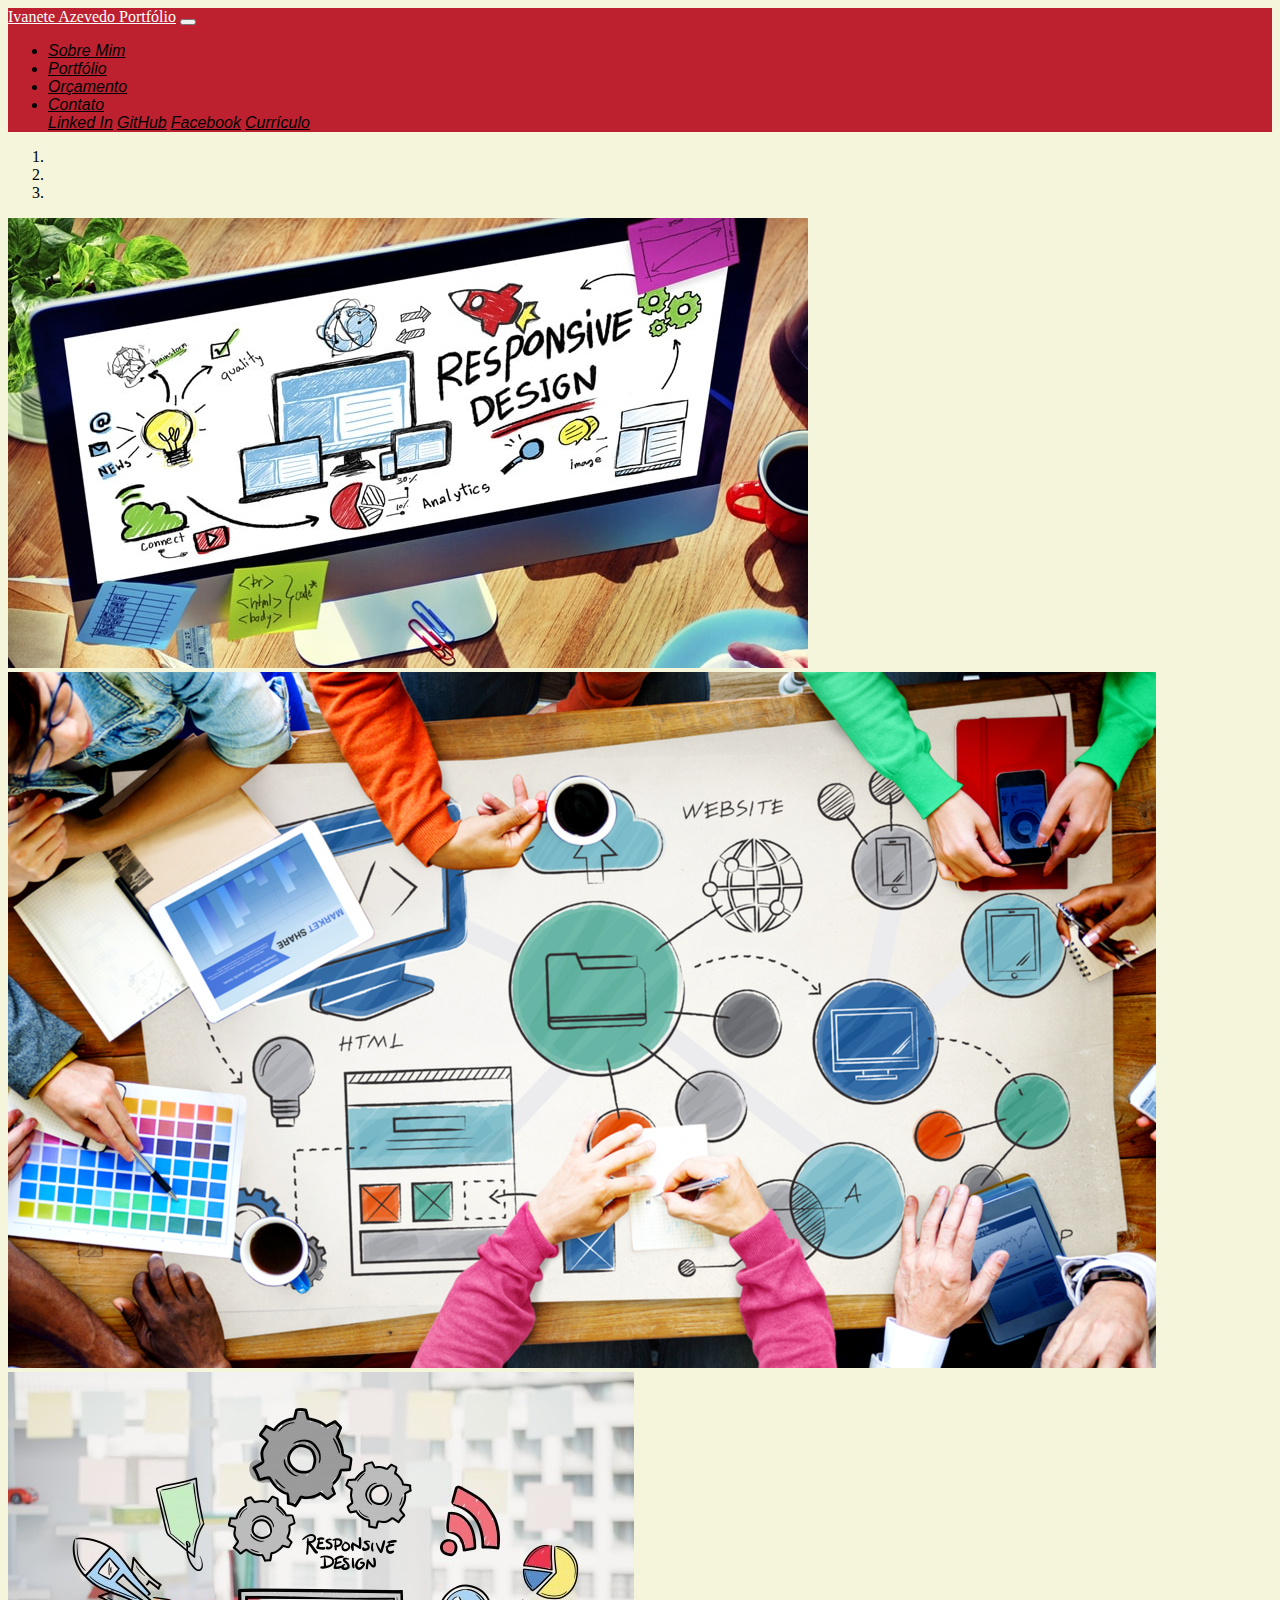
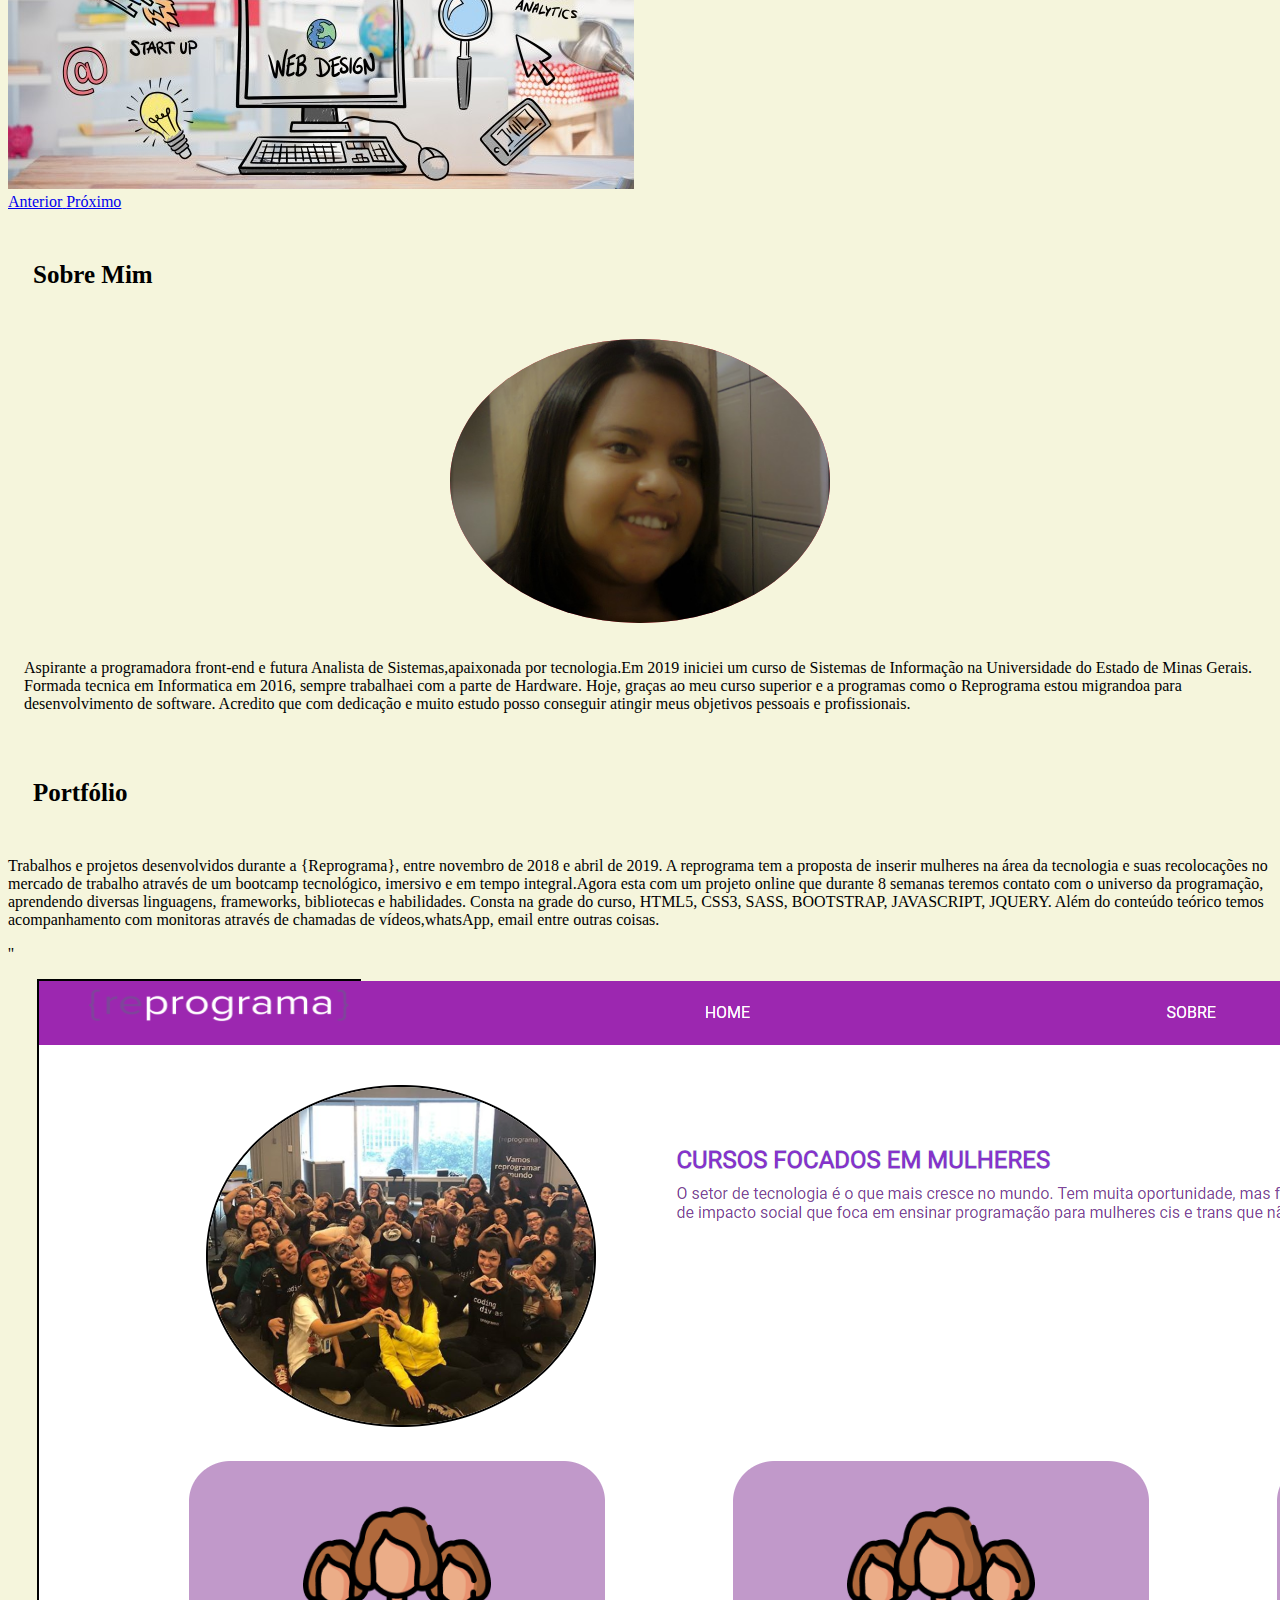
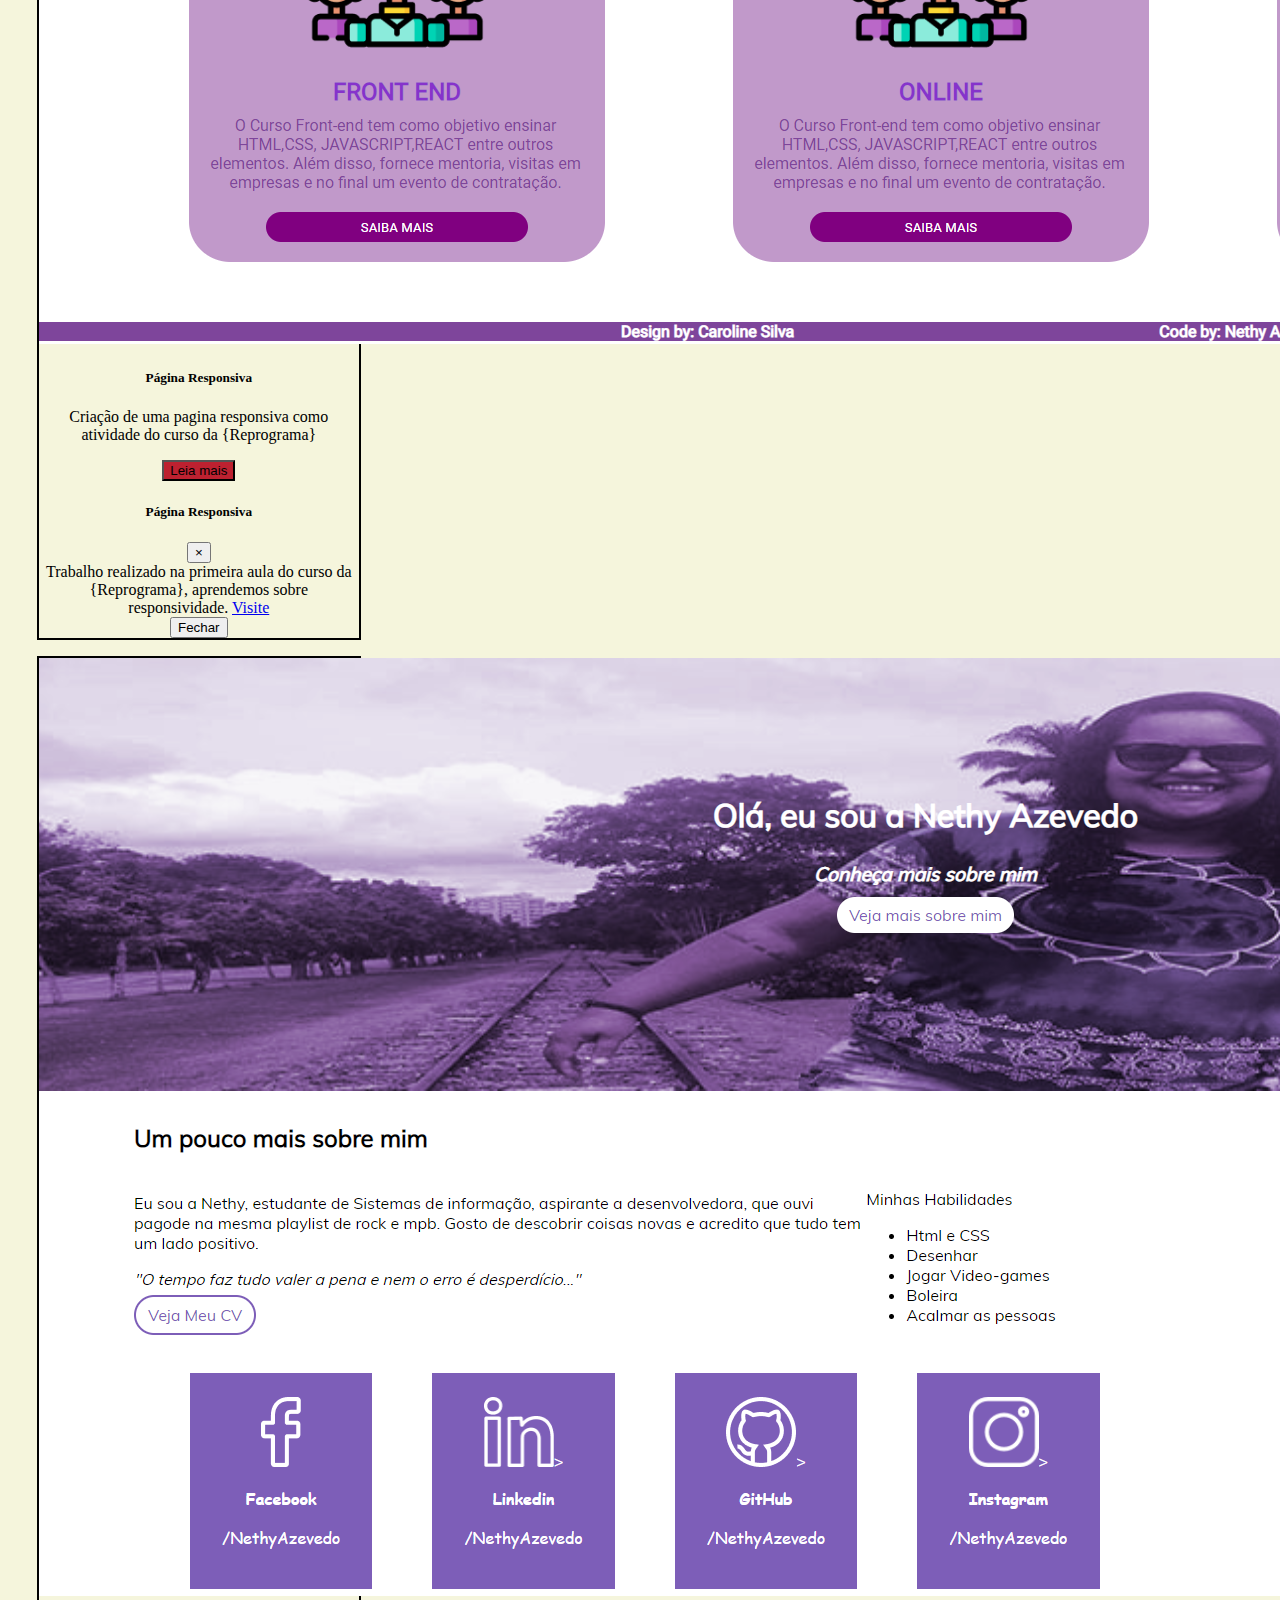
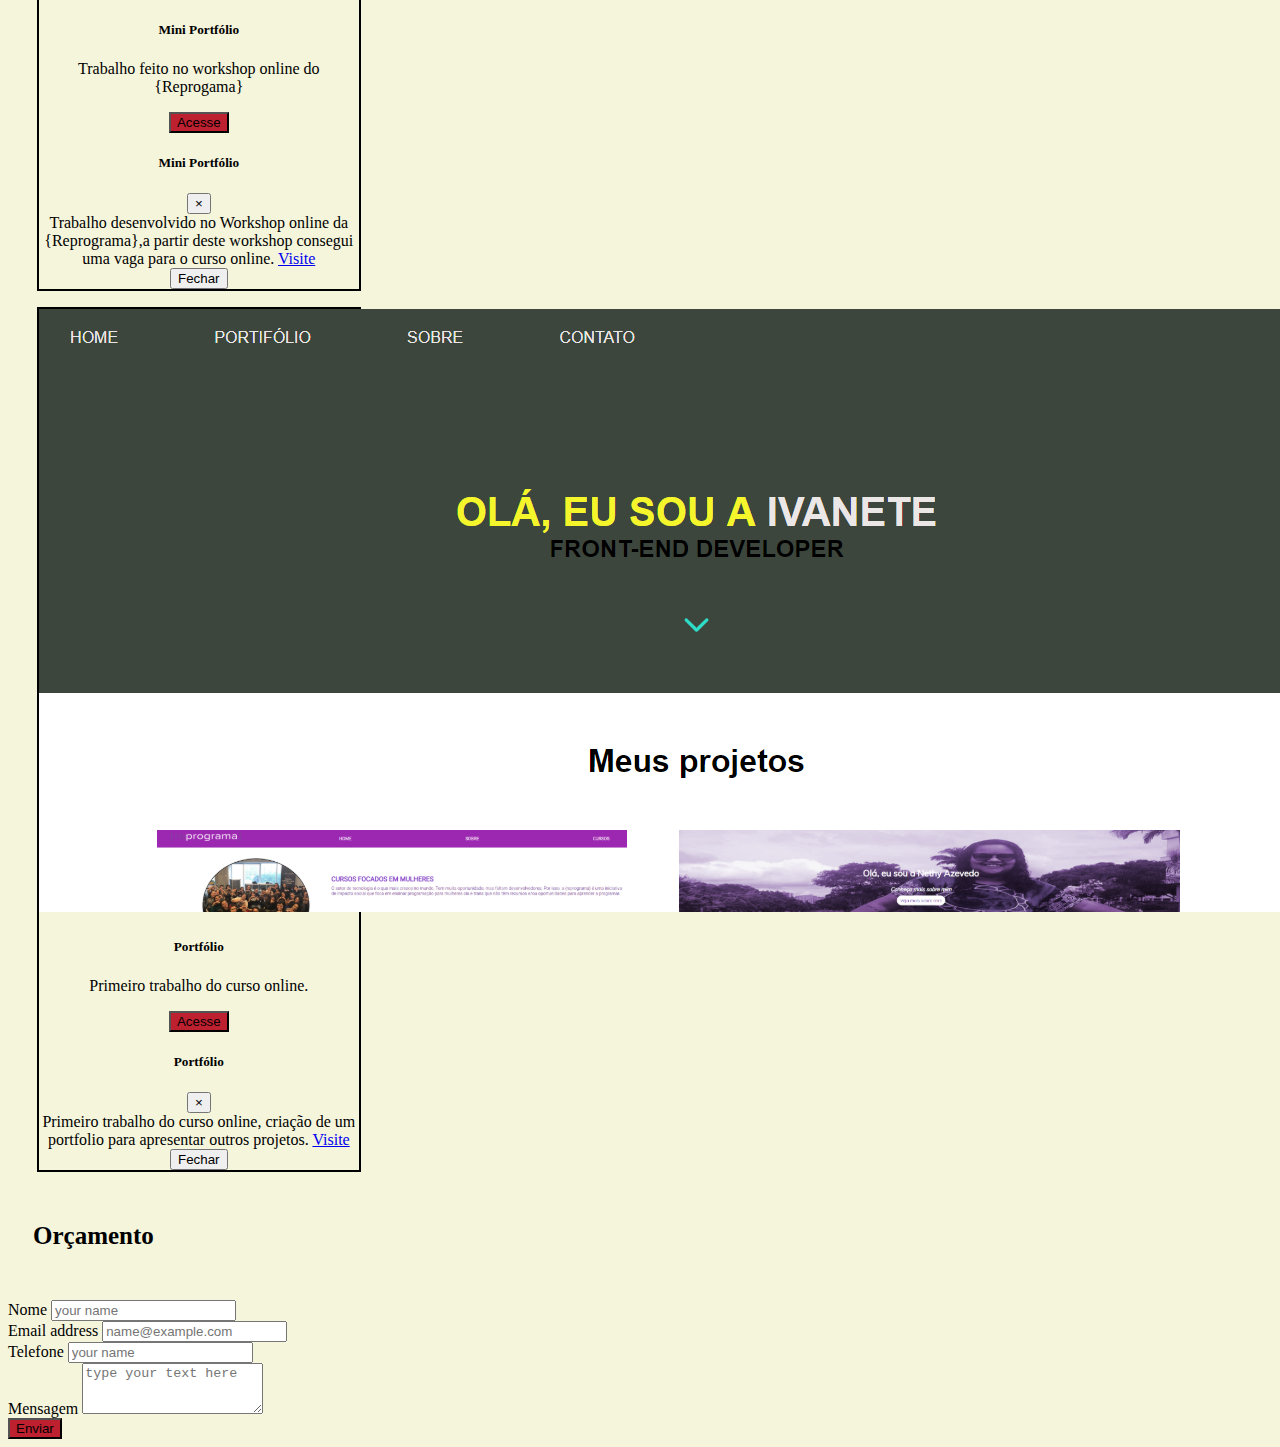
<file: index.html>
<!DOCTYPE html>
<html>

<head>
    <meta charset="utf-8" />
    <meta http-equiv="X-UA-Compatible" content="IE=edge">
    <title>Ivanete Azevedo - Portfólio</title>
    <meta name="viewport" content="width=device-width, initial-scale=1">
    <link rel="stylesheet" href="https://stackpath.bootstrapcdn.com/bootstrap/4.1.3/css/bootstrap.min.css"
        integrity="sha384-MCw98/SFnGE8fJT3GXwEOngsV7Zt27NXFoaoApmYm81iuXoPkFOJwJ8ERdknLPMO" crossorigin="anonymous">
    <link rel="stylesheet" href="https://use.fontawesome.com/releases/v5.7.0/css/all.css"
        integrity="sha384-lZN37f5QGtY3VHgisS14W3ExzMWZxybE1SJSEsQp9S+oqd12jhcu+A56Ebc1zFSJ" crossorigin="anonymous">
    <link rel="stylesheet" href="src/css/style.css">
    <script src="https://stackpath.bootstrapcdn.com/bootstrap/4.1.3/js/bootstrap.min.js"
        integrity="sha384-ChfqqxuZUCnJSK3+MXmPNIyE6ZbWh2IMqE241rYiqJxyMiZ6OW/JmZQ5stwEULTy"
        crossorigin="anonymous"></script>
</head>

<body>
    <!-- NavBar -->
    <section class="top-navbar">
        <nav class="nav-primary navbar navbar-expand-lg">
            <div class="container">
                <!--Marca-->
                <a class="navbar-brand" href="#">Ivanete Azevedo Portfólio</a>
                <!--Botão---->
                <button class="navbar-toggler"  type="button" data-toggle="collapse" data-target="#navbarNavDropdown"
                    aria-controls="navbarNavDropdown" aria-expanded="false" aria-label="Toggle navigation">
                    <span class="navbar-toggler-icon"></span>
                </button>
                <!--Itens da Navegação-->
                <div class="collapse navbar-collapse" id="navbarNavDropdown">
                    <ul class="navbar-nav">
                        <li class="nav-item">
                            <a class="nav-link" href="#about">Sobre Mim</a>
                        </li>
                        <li class="nav-item">
                            <a class="nav-link" href="#portfolio">Portfólio</a>
                        </li>
                        <li class="nav-item">
                            <a class="nav-link" href="#contact">Orçamento</a>
                        </li>
                        <!--Nav Dropdown-->
                        <li class="nav-item dropdown">
                            <a class="nav-link dropdown-toggle" href="#" id="navbarDropdownMenuLink" role="button"
                                data-toggle="dropdown" aria-haspopup="true" aria-expanded="false">
                                Contato
                            </a>
                            <!--Itens Dropdown-->
                            <div class="dropdown-menu" aria-labelledby="navbarDropdownMenuLink">
                                <a class="dropdown-item" href="https://www.linkedin.com/in/ivanete-azevedo-934510bb/" target="_blank">Linked In</a>
                                <a class="dropdown-item" href="https://github.com/Nethy08" target="_blank">GitHub</a>
                                <a class="dropdown-item" href="https://www.facebook.com/profile.php?id=100010717144882" target="_blank">Facebook</a>
                                <a class="dropdown-item" href="curriculo.html" target="_blank">Currículo</a>
                                <!-- <a class="dropdown-item" href="https://learn.freecodecamp.org/" target="_blank">Free Code Camp</a> -->
                            </div>
                        </li>
                    </ul>
                </div>
            </div>
        </nav>
    </section>
    <!-- Caroussel -->
    <section class="caroussel">
        <div id="carouselExampleIndicators" class="carousel slide" data-ride="carousel">
            <ol class="carousel-indicators">
                <li data-target="#carouselExampleIndicators" data-slide-to="0" class="active"></li>
                <li data-target="#carouselExampleIndicators" data-slide-to="1"></li>
                <li data-target="#carouselExampleIndicators" data-slide-to="2"></li>
            </ol>
            <div class="carousel-inner">
                <div class="carousel-item active">
                    <img class="d-block w-100" src="src/assets/car-1.jpg" alt="Primeiro Slide">
                </div>
                <div class="carousel-item">
                    <img class="d-block w-100" src="src/assets/car-2.jpg" alt="Segundo Slide">
                </div>
                <div class="carousel-item">
                    <img class="d-block w-100" src="src/assets/car-3.jpg" alt="Terceiro Slide">
                </div>
            </div>
            <a class="carousel-control-prev" href="#carouselExampleIndicators" role="button" data-slide="prev">
                <span class="carousel-control-prev-icon" aria-hidden="true"></span>
                <span class="sr-only">Anterior</span>
            </a>
            <a class="carousel-control-next" href="#carouselExampleIndicators" role="button" data-slide="next">
                <span class="carousel-control-next-icon" aria-hidden="true"></span>
                <span class="sr-only">Próximo</span>
            </a>
        </div>
    </section>
    <!-- Responsive Image and Text -->
    <section id="about" class="about">
        <div class="container">
            <div class="text-center" >
                    <p class="title-section" >Sobre Mim</p>
            </div>
            <div class="about-img">
                <img src="src/assets/net.jpg" alt="..." class="img-thumbnail">
            </div>
            <p class="about-texto">Aspirante a programadora front-end e futura Analista de Sistemas,apaixonada por tecnologia.Em 
                2019 iniciei um curso de Sistemas de Informação na Universidade do Estado de Minas Gerais.

                Formada tecnica em Informatica em 2016, sempre trabalhaei com a parte de Hardware. Hoje, graças ao meu curso
                superior e a programas como o Reprograma estou migrandoa para desenvolvimento de software. Acredito que com dedicação
                e muito estudo posso conseguir atingir meus objetivos pessoais e profissionais.
            </p>
        </div>
    </section>
    <!-- Cards and Modal -->
    <section id="portfolio" class="portfolio">
        <div class="container">
            <p class="text-center">Portfólio</p>
            <p class="servicos-texto">Trabalhos e projetos desenvolvidos durante a {Reprograma}, entre novembro de 2018 e abril de 2019.
                 A reprograma tem a proposta de inserir mulheres na área da tecnologia e suas recolocações no mercado de trabalho 
                 através de um bootcamp tecnológico, imersivo e em tempo integral.Agora esta com um projeto online que 
                  durante 8 semanas teremos contato com o universo da programação, aprendendo diversas linguagens, 
                  frameworks, bibliotecas e habilidades. Consta na grade do curso, HTML5, CSS3, SASS, BOOTSTRAP, JAVASCRIPT, JQUERY.
                   Além do conteúdo teórico temos acompanhamento com monitoras através de chamadas de vídeos,whatsApp, email entre outras coisas.
                </p>
            <!-- inicio card 1 -->
            <div class="card-deck">''
                <div class="card">
                    <img class="card-img-top" src="src/assets/site1.PNG" alt="Card image cap">
                    <div class="card-body">
                        <h5 class="card-title"> Página Responsiva </h5>
                        <p class="card-text">Criação de uma pagina responsiva como atividade do curso da {Reprograma}</p>
                    </div>
                    <!-- Botão para acionar modal -->
                    <button type="button" class="btn btn-primary" data-toggle="modal" data-target="#modalExemplo-1">
                        Leia mais
                    </button>

                    <!-- Modal -->
                    <div class="modal fade" id="modalExemplo-1" tabindex="-1" role="dialog"
                        aria-labelledby="exampleModalLabel" aria-hidden="true">
                        <div class="modal-dialog" role="document">
                            <div class="modal-content">
                                <div class="modal-header">
                                    <h5 class="modal-title" id="exampleModalLabel">Página Responsiva</h5>
                                    <button type="button" class="close" data-dismiss="modal" aria-label="Fechar">
                                        <span aria-hidden="true">&times;</span>
                                    </button>
                                </div>
                                <div class="modal-body">
                                       Trabalho realizado na primeira aula do curso da {Reprograma}, aprendemos sobre 
                                       responsividade.
                                       <a href="https://nethyaula1.netlify.com/" target="_blank">Visite</a>


                                </div>

                                <div class="modal-footer">
                                    <button type="button" class="btn btn-secondary" data-dismiss="modal">Fechar</button>
                                </div>
                            </div>
                        </div>
                    </div>
                </div>
                <!-- fim card 1 -->
                <!-- inicio card 2 -->
                <div class="card">
                    <img class="card-img-top" src="src/assets/site2.PNG" alt="Card image cap">
                    <div class="card-body">
                        <h5 class="card-title">Mini Portfólio</h5>
                        <p class="card-text">Trabalho feito no workshop online do {Reprogama} </p>
                    </div>
                    <!-- Botão para acionar modal -->
                    <button type="button" class="btn btn-primary" data-toggle="modal" data-target="#modalExemplo2">
                        Acesse
                    </button>

                    <!-- Modal -->
                    <div class="modal fade" id="modalExemplo2" tabindex="-1" role="dialog"
                        aria-labelledby="exampleModalLabel" aria-hidden="true">
                        <div class="modal-dialog" role="document">
                            <div class="modal-content">
                                <div class="modal-header">
                                    <h5 class="modal-title" id="exampleModalLabel2">Mini Portfólio</h5>
                                    <button type="button" class="close" data-dismiss="modal" aria-label="Fechar">
                                        <span aria-hidden="true">&times;</span>
                                    </button>
                                </div>
                                <div class="modal-body">
                                        Trabalho desenvolvido no Workshop online da {Reprograma},a partir deste workshop consegui uma vaga
                                        para o curso online. 
                                        <a href="https://ivaneteazevedo.netlify.com/" target="_blank">Visite</a>
                                </div>
                                <div class="modal-footer">
                                    <button type="button" class="btn btn-secondary" data-dismiss="modal">Fechar</button>
                                </div>
                            </div>
                        </div>
                    </div>
                </div>
                <!-- fim card 2 -->
                <!-- inicio card 3 -->
                <div class="card">
                    <img class="card-img-top" src="src/assets/site3.PNG" alt="Card image cap">
                    <div class="card-body">
                        <h5 class="card-title">Portfólio</h5>
                        <p class="card-text"> Primeiro trabalho do curso online.</p>
                    </div>
                    <!-- Botão para acionar modal -->
                    <button type="button" class="btn btn-primary" data-toggle="modal" data-target="#modalExemplo3">
                        Acesse
                    </button>

                    <!-- Modal -->
                    <div class="modal fade" id="modalExemplo3" tabindex="-1" role="dialog"
                        aria-labelledby="exampleModalLabel" aria-hidden="true">
                        <div class="modal-dialog" role="document">
                            <div class="modal-content">
                                <div class="modal-header">
                                    <h5 class="modal-title" id="exampleModalLabel3">Portfólio</h5>
                                    <button type="button" class="close" data-dismiss="modal" aria-label="Fechar">
                                        <span aria-hidden="true">&times;</span>
                                    </button>
                                </div>
                                <div class="modal-body">
                                   Primeiro trabalho do curso online, criação de um portfolio para apresentar outros projetos.
                                   <a href="https://exercicio2aula1.netlify.com/" target="_blank">Visite</a>
                                </div>
                                <div class="modal-footer">
                                    <button type="button" class="btn btn-secondary" data-dismiss="modal">Fechar</button>
                                </div>
                            </div>
                        </div>
                    </div>
                </div>
            </div>
            <div class="card-border">
            </div>
        </div>
        </div>
    </section>
    <!-- Forms -->
    <section id="contact" class="contact">
        <div class="container">
            <div class="contact-form">
                <p class="text-center">Orçamento</p>
            </div>
            <form class="form-contact col-10" name="contact">
                <div class="form-group">
                    <label for="exampleFormControlInput1">Nome</label>
                    <input type="name" class="form-control" name="name" id="exampleFormControlInput1"
                        placeholder="your name">
                </div>
                <div class="form-group">
                    <label for="exampleFormControlInput2">Email address</label>
                    <input type="email" class="form-control" name="email" id="exampleFormControlInput2"
                        placeholder="name@example.com">
                </div>
                <div class="form-group">
                    <label for="exampleFormControlInput3">Telefone</label>
                    <input type="phone" class="form-control" name="phone" id="exampleFormControlInput3"
                        placeholder="your name">
                </div>

                <div class="form-group">
                    <label for="exampleFormControlTextarea4">Mensagem</label>
                    <textarea class="form-control" name="text" id="exampleFormControlTextarea4" rows="3"
                        placeholder="type your text here"></textarea>
                </div>
                <button class="btn btn-primary" type="submit">Enviar</button>
            </form>
        </div>
    </section>
    <script src="https://code.jquery.com/jquery-3.3.1.slim.min.js"
        integrity="sha384-q8i/X+965DzO0rT7abK41JStQIAqVgRVzpbzo5smXKp4YfRvH+8abtTE1Pi6jizo"
        crossorigin="anonymous"></script>
    <script src="https://cdnjs.cloudflare.com/ajax/libs/popper.js/1.14.3/umd/popper.min.js"
        integrity="sha384-ZMP7rVo3mIykV+2+9J3UJ46jBk0WLaUAdn689aCwoqbBJiSnjAK/l8WvCWPIPm49"
        crossorigin="anonymous"></script>
    <script src="https://stackpath.bootstrapcdn.com/bootstrap/4.1.3/js/bootstrap.min.js"
        integrity="sha384-ChfqqxuZUCnJSK3+MXmPNIyE6ZbWh2IMqE241rYiqJxyMiZ6OW/JmZQ5stwEULTy"
        crossorigin="anonymous"></script>

</body>

</html>
</file>
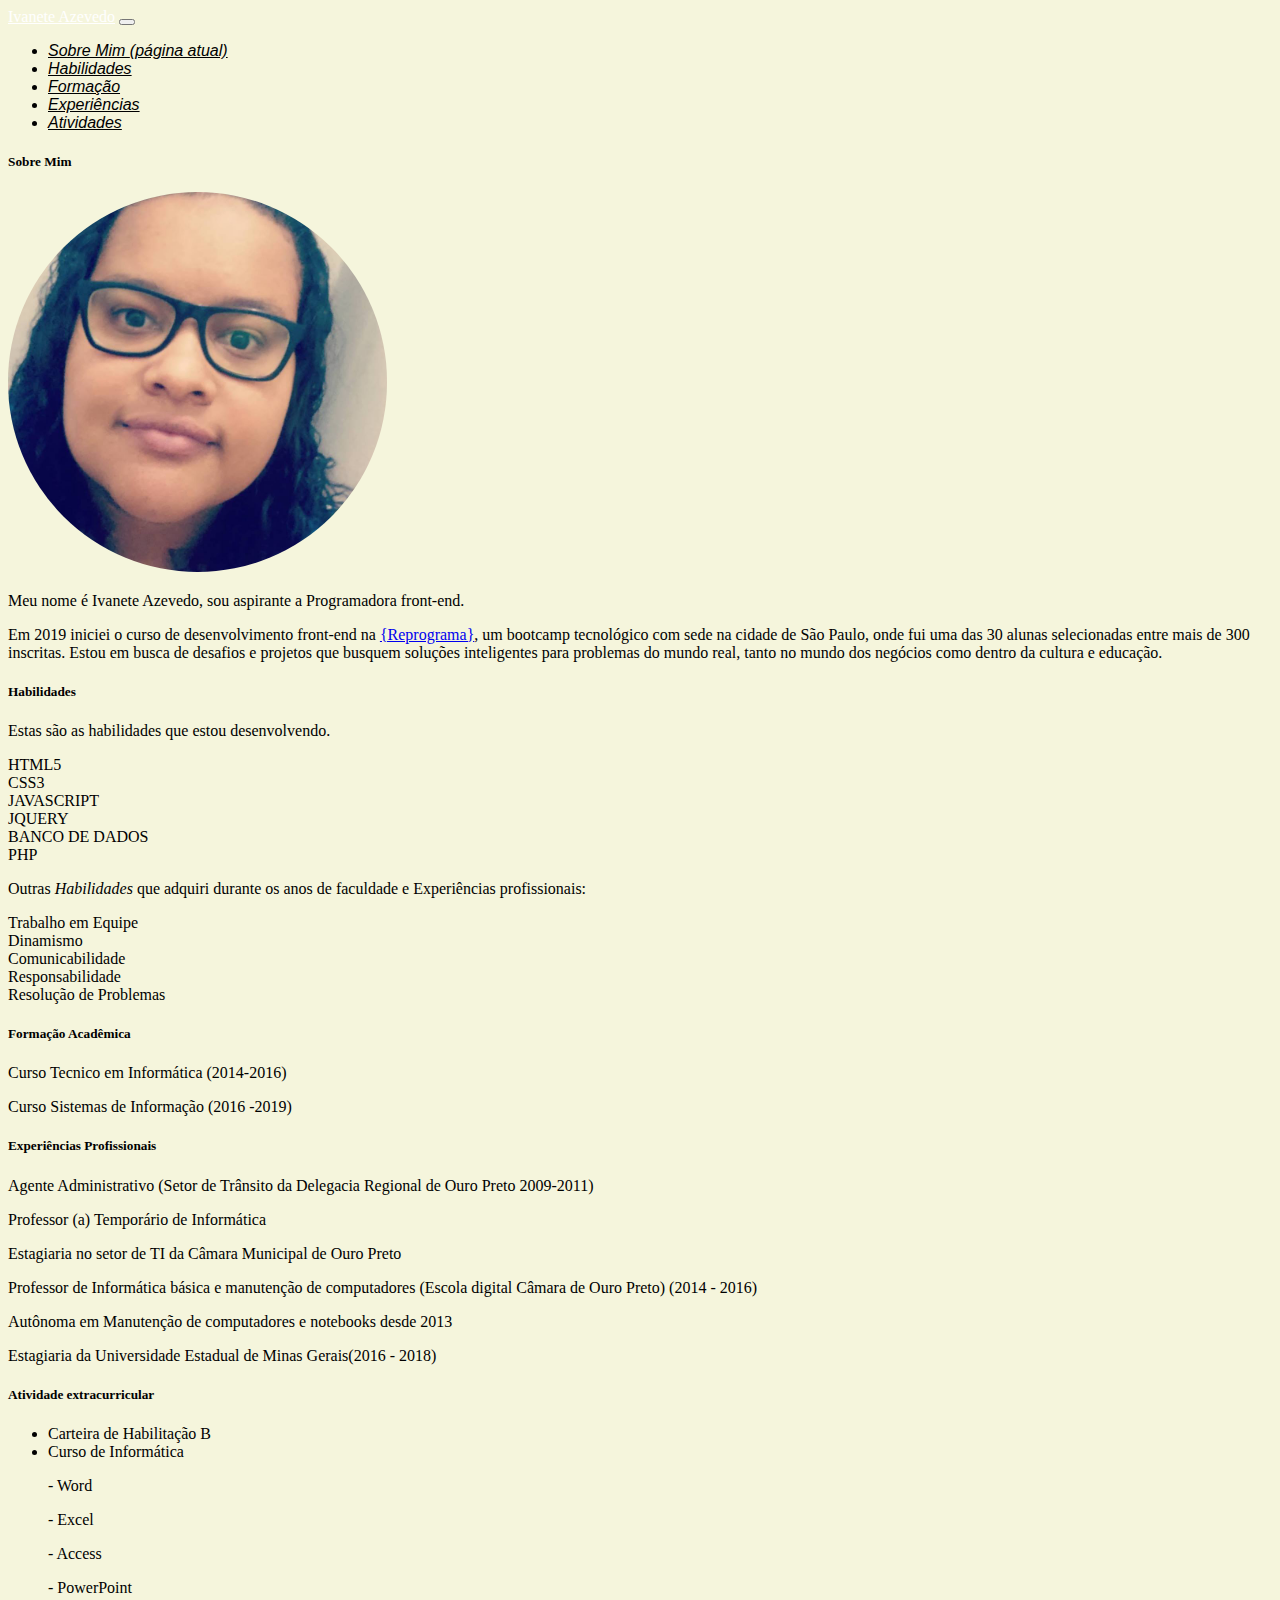
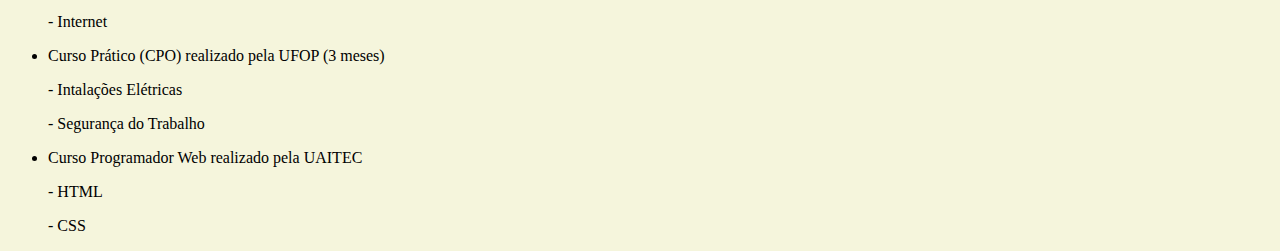
<file: curriculo.html>
<!DOCTYPE html>
<html lang="pt-br">

<head>
    <meta charset="UTF-8">
    <meta name="viewport" content="width=device-width, initial-scale=1.0">
    <title>Currículo Online Ivanete</title>
    <link rel="stylesheet" href="https://stackpath.bootstrapcdn.com/bootstrap/4.1.3/css/bootstrap.min.css" integrity="sha384-MCw98/SFnGE8fJT3GXwEOngsV7Zt27NXFoaoApmYm81iuXoPkFOJwJ8ERdknLPMO" crossorigin="anonymous">
    <link rel="stylesheet" href="src/css/style.css">
    <script src="https://stackpath.bootstrapcdn.com/bootstrap/4.1.3/js/bootstrap.min.js" integrity="sha384-ChfqqxuZUCnJSK3+MXmPNIyE6ZbWh2IMqE241rYiqJxyMiZ6OW/JmZQ5stwEULTy" crossorigin="anonymous"></script>
</head>

    
<body>
    <header>
        <nav class="navbar navbar-expand-lg navbar-dark bg-dark">
            <a class="navbar-brand" href="index.html">Ivanete Azevedo</a>
            <button class="navbar-toggler" type="button" data-toggle="collapse" data-target="#conteudoNavbarSuportado" aria-controls="conteudoNavbarSuportado" aria-expanded="false" aria-label="Alterna navegação">
                <span class="navbar-toggler-icon"></span>
            </button>

            <div class="collapse navbar-collapse" id="conteudoNavbarSuportado">
                <ul class="navbar-nav mr-auto">
                    <li class="nav-item active">
                        <a class="nav-link" href="#sobre">Sobre Mim <span class="sr-only">(página atual)</span></a>
                    </li>
                    <li class="nav-item">
                        <a class="nav-link" href="#habilidades">Habilidades</a>
                    </li>
                    <li class="nav-item">
                        <a class="nav-link" href="#formacao">Formação</a>
                    </li>
                    <li class="nav-item">
                        <a class="nav-link" href="#experiencias">Experiências</a>
                    </li>
                    <li class="nav-item">
                            <a class="nav-link" href="#atividades">Atividades</a>
                        </li>
                </ul>
            </div>
        </nav>
    </header>
         
    <section class="container mt-3">
        <div class="row .mx-lg-n5 mb-3 text-justify  align-items-start">

            <div id="sobre" class=" back col-sm px-lg-5 mb-3">
                <h5>Sobre Mim</h5>
                <img src="src/assets/eu.jpg" alt="minha fotografia" class="img-thumbnail mb-3 border border-warning">
                <p>Meu nome é Ivanete Azevedo, sou aspirante a Programadora front-end.</p>
                <p></p>
                <p>Em 2019 iniciei o curso de desenvolvimento front-end na <a href="https://www.reprograma.com.br/" class="link" target="_blank">{Reprograma}</a>, um bootcamp tecnológico com sede na cidade de São Paulo, onde fui uma das 30 alunas selecionadas entre mais de 300 inscritas. Estou em busca de desafios e projetos que busquem soluções inteligentes para problemas do mundo real, tanto no mundo dos negócios como dentro da cultura e educação.</p>
            </div>

            <div id="habilidades" class=" back col-sm px-lg-5 mb-3">
                <h5>Habilidades</h5>
                <p>Estas são as habilidades que estou desenvolvendo.</p>

                <div class="container">
                    <div class="progress mb-3">
                        <div class="progress-bar" role="progressbar" style="width: 89%" aria-valuenow="10" 
                        aria-valuemin="0" aria-valuemax="100">HTML5</div>
                    </div>
                    <div class="progress mb-3">
                        <div class="progress-bar bg-warning" role="progressbar" style="width: 80%" aria-valuenow="25" 
                        aria-valuemin="0" aria-valuemax="100">CSS3</div>
                    </div>
                    <div class="progress mb-3">
                        <div class="progress-bar bg-success" role="progressbar" style="width: 40%" aria-valuenow="50" 
                        aria-valuemin="0" aria-valuemax="100">JAVASCRIPT</div>
                    </div> 
                    <div class="progress mb-3">
                        <div class="progress-bar" role="progressbar" style="width: 40%" aria-valuenow="10" aria-valuemin="0"
                         aria-valuemax="100">JQUERY</div>
                    </div>
                    <div class="progress mb-3">
                        <div class="progress-bar bg-warning" role="progressbar" style="width: 55%" aria-valuenow="25" 
                        aria-valuemin="0" aria-valuemax="100">BANCO DE DADOS</div>
                    </div>
                    <div class="progress mb-3">
                        <div class="progress-bar bg-success" role="progressbar" style="width: 50%" aria-valuenow="50"
                         aria-valuemin="0" aria-valuemax="100">PHP</div>
                    </div>
                    

                    <p class="pskill mt-5">Outras <i>Habilidades</i> que adquiri durante os anos de faculdade e Experiências profissionais:</p>

                    <div class="progress mb-3">
                        <div class="progress-bar " role="progressbar" style="width: 100%" aria-valuenow="10" aria-valuemin="0" aria-valuemax="100">Trabalho em Equipe</div>
                    </div>
                    <div class="progress mb-3">
                        <div class="progress-bar bg-warning" role="progressbar" style="width: 100%" aria-valuenow="25" aria-valuemin="0" aria-valuemax="100">Dinamismo</div>
                    </div>
                    <div class="progress mb-3">
                        <div class="progress-bar bg-success" role="progressbar" style="width: 100%" aria-valuenow="50" aria-valuemin="0" aria-valuemax="100">Comunicabilidade</div>
                    </div>
                    <div class="progress mb-3">
                        <div class="progress-bar bg-info" role="progressbar" style="width: 100%" aria-valuenow="75" aria-valuemin="0" aria-valuemax="100">Responsabilidade</div>
                    </div>
                    <div class="progress mb-4">
                        <div class="progress-bar bg-danger" role="progressbar" style="width: 100%" aria-valuenow="100" aria-valuemin="0" aria-valuemax="100">Resolução de Problemas</div>
                    </div>

                </div>
            </div>
        </div>
    </section>

    <section class="container">
        <div class="row .mx-lg-n5 align-items-start text-justify">

            <div id="formacao" class=" back col-sm px-lg-5 mb-3">
                <h5>Formação Acadêmica</h5>
                <p> Curso Tecnico em Informática (2014-2016)</p>
                <p> Curso Sistemas de Informação (2016 -2019)</p>
                

            </div>

            <div id="experiencias" class=" back col-sm px-lg-5 mb-3">
                <h5>Experiências Profissionais</h5>
                     <p>Agente Administrativo (Setor de Trânsito da Delegacia Regional de Ouro Preto 2009-2011)</p>
                       <p> Professor (a) Temporário de Informática</p>
                       <p> Estagiaria no setor de TI da Câmara Municipal de Ouro Preto</p>
                       <p> Professor de Informática básica e manutenção de computadores (Escola digital Câmara de Ouro Preto) (2014 - 2016)</p>
                       <p> Autônoma em Manutenção de computadores e notebooks desde 2013</p>
                       <p> Estagiaria da Universidade Estadual de Minas Gerais(2016 - 2018) </p>
                        
            </div>

            <div id="atividades" class=" back col-sm px-lg-5 mb-3">
                    <h5>Atividade extracurricular</h5>
                    <ul>
                        <li>Carteira de Habilitação B</li>
                        <li>Curso de Informática 
                                <p>- Word</p>
                                <p>- Excel</p>
                                <p>- Access</p>
                                <p>- PowerPoint</p>
                                <p>- Internet</p> </li></p>
                        <li>Curso Prático (CPO) realizado pela UFOP (3 meses)
                            <p>- Intalações Elétricas</p>
                            <p>- Segurança do Trabalho</p>
                        </li>
                        <li>Curso Programador Web realizado pela UAITEC</li>
                        <p>- HTML</p>
                        <p>- CSS</p>
                        </ul>
                </div>

        </div>
    </section>
    
    
    
    
    <script src="https://code.jquery.com/jquery-3.3.1.slim.min.js" integrity="sha384-q8i/X+965DzO0rT7abK41JStQIAqVgRVzpbzo5smXKp4YfRvH+8abtTE1Pi6jizo"
    crossorigin="anonymous"></script>
    <script src="https://cdnjs.cloudflare.com/ajax/libs/popper.js/1.14.3/umd/popper.min.js" integrity="sha384-ZMP7rVo3mIykV+2+9J3UJ46jBk0WLaUAdn689aCwoqbBJiSnjAK/l8WvCWPIPm49"
    crossorigin="anonymous"></script>
    <script src="https://stackpath.bootstrapcdn.com/bootstrap/4.1.3/js/bootstrap.min.js" integrity="sha384-ChfqqxuZUCnJSK3+MXmPNIyE6ZbWh2IMqE241rYiqJxyMiZ6OW/JmZQ5stwEULTy"
    crossorigin="anonymous"></script>
</body></html>
</file>
<file: src/css/style.css>
.nav-primary  {
    background-color: #bd2130!important;
}
.navbar-brand{
    color:white;
}
.navbar-toggler-icon {
    background-color: #504e4f;
}

.navbar-collapse li a {
    color: black;
    font-family: sans-serif;
    font-style: oblique;
}
.navbar-toggler{
    color:black;

}
.carousel-inner {
    width: 100%;
}
.text-center{
    font-size: 25px;
    font-weight:bold;
    padding: 1em;
}
.img-thumbnail{
    background-color: rgb(236, 53, 83);
  border-radius: 60%;
  width: 30%;
  height: 40%;
  overflow: hidden;
  position: relative; 
}
.about-img{
    text-align: center;
}
.container {
    font-family: Gotham SSm A', 'Gotham SSm B', Arial, sans-serif;
}
.btn-primary{
background-color:#bd2130;

}
.btn-primary:hover{
    background-color:#504e4f;

}
.about-texto{
    padding: 1em;
}
.card{
    width: 20rem;
    margin: 1rem 1.8rem;
    text-align: center;
    border: 2px solid black;
}
/* curriculo */
body{
    background-color: beige;
    

}
.pskill mt-5{
    background-color: blue;
}
</file>
